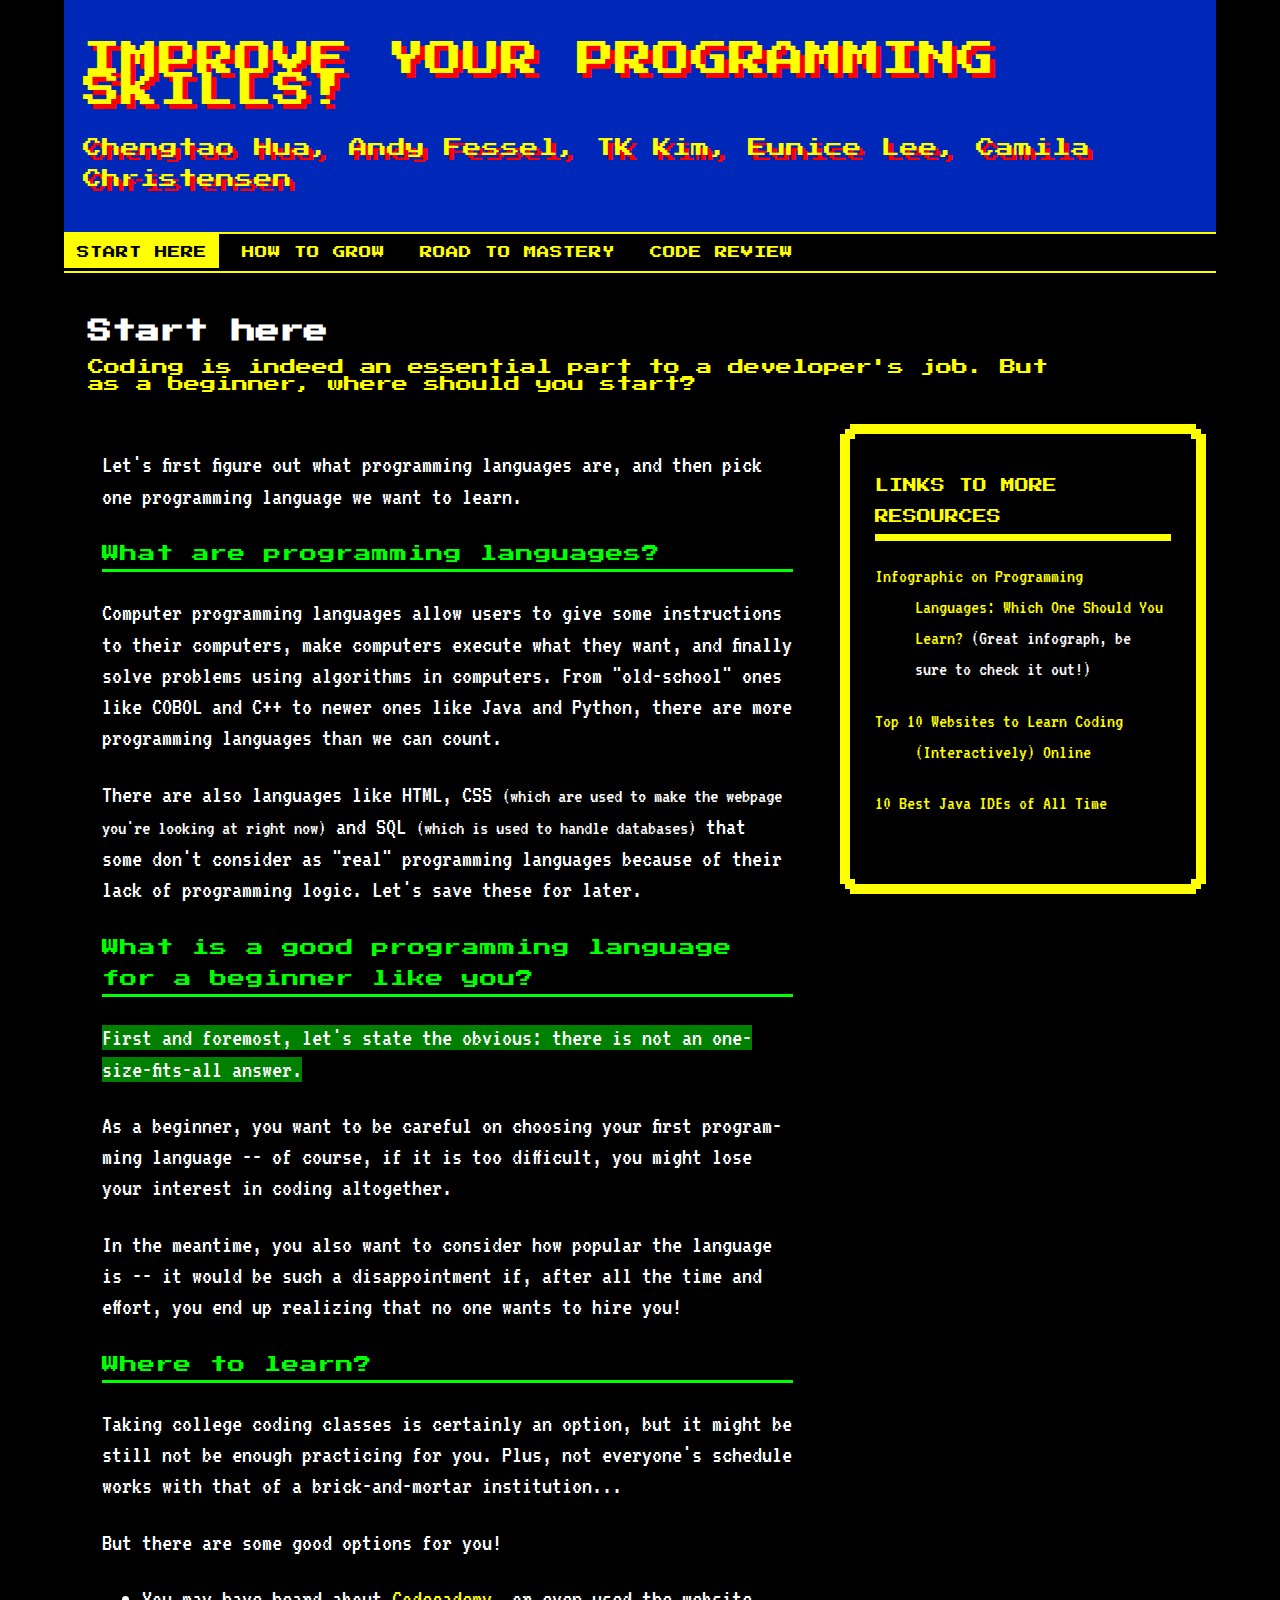
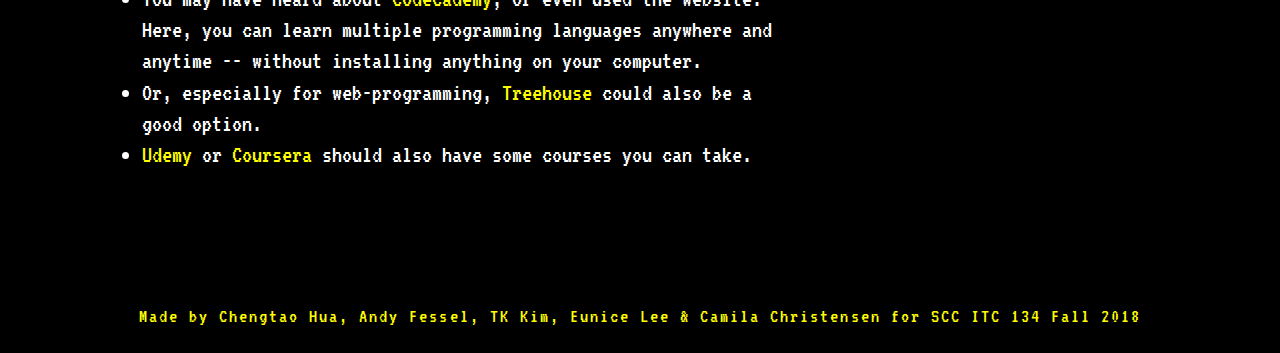
<file: index.html>
<!DOCTYPE html>
<html lang="en">
    <head>
        <title>Improve your programming skills!</title>
        <meta charset="utf-8">
        <meta name="robots" content="noindex,nofollow">
        <meta name="viewport" content="width=device-width">
        <link rel="stylesheet" href="style.css">
    </head>
    <body>
        <header>
            <h1>Improve your programming skills!</h1>
            <p class="subtitle">Chengtao Hua, Andy Fessel, TK Kim, Eunice Lee, Camila Christensen</p>
        </header>
        <nav>
            <ul>
                <li class="nav active" id="nav-start-here"><a href="#" onclick="show('start-here')">Start here</a></li>
                <li class="nav" id="nav-how-to-grow"><a href="#" onclick="show('how-to-grow')">How to grow</a></li>
                <li class="nav" id="nav-road-to-mastery"><a href="#" onclick="show('road-to-mastery')">Road to mastery</a></li>
                <li class="nav" id="nav-code-review"><a href="#" onclick="show('code-review')">Code review</a></li>
            </ul>
        </nav>
        <div class="content" id="start-here">
            <section>
                <h2>Start here</h2>
                <p class="subtitle">Coding is indeed an essential part to a developer's job. But as a beginner, where should you start?</p>
            </section>
            <article>
                <p>Let's first figure out what programming languages are, and then pick one programming language we want to learn.</p>

                <h2>What are programming languages?</h2>
                <p>Computer programming languages allow users to give some instructions to their computers, make computers execute what they want, and finally solve problems using algorithms in computers. From "old-school" ones like COBOL and C++ to newer ones like Java and Python, there are more programming languages than we can count.</p>
                <p>There are also languages like HTML, CSS <small>(which are used to make the webpage you're looking at right now)</small> and SQL <small>(which is used to handle databases)</small> that some don't consider as "real" programming languages because of their lack of programming logic. Let's save these for later.</p>
                
                <h2>What is a good programming language for a beginner like you?</h2>
                <p><em>First and foremost, let's state the obvious: there is not an one-size-fits-all answer.</em></p>
                <p>As a beginner, you want to be careful on choosing your first programming language -- of course, if it is too difficult, you might lose your interest in coding altogether.</p>
                <p>In the meantime, you also want to consider how popular the language is -- it would be such a disappointment if, after all the time and effort, you end up realizing that no one wants to hire you!</p>

                <h2>Where to learn?</h2>
                <p>Taking college coding classes is certainly an option, but it might be still not be enough practicing for you. Plus, not everyone's schedule works with that of a brick-and-mortar institution...</p>
                <p>But there are some good options for you!</p>
                <ul>
                    <li>You may have heard about <a href="https://www.codecademy.com/" target="_blank">Codecademy</a>, or even used the website. Here, you can learn multiple programming languages anywhere and anytime -- without installing anything on your computer.</li>
                    <li>Or, especially for web-programming, <a href="https://teamtreehouse.com/" target="_blank">Treehouse</a> could also be a good option.</li>
                    <li><a href="https://www.udemy.com/" target="_blank">Udemy</a> or <a href="https://www.coursera.org/" target="_blank">Coursera</a> should also have some courses you can take.</li>
                </ul>
            </article>
            <aside>
                <div class="box">
                    <div class="corner tl">
                        <div class="a"></div><div class="b"></div><div class="c"></div>
                    </div>
                    <div class="corner tr">
                        <div class="a"></div><div class="b"></div><div class="c"></div>
                    </div>
                        
                    <div class="box_content">
                        <h2>Links to more resources</h2>
                        <ul>
                            <li><a href="http://outsoft.com/blog/which-programming-language-should-you-learn-the-infographic-to-code-it-all" target="_blank">Infographic on Programming Languages: Which One Should You Learn?</a> (Great infograph, be sure to check it out!)</li>
                            <li><a href="https://www.hongkiat.com/blog/sites-to-learn-coding-online/" target="_blank">Top 10 Websites to Learn Coding (Interactively) Online</a></li>
                            <li><a href="https://beebom.com/best-java-ides-of-all-time/" target="_blank">10 Best Java IDEs of All Time</a></li>
                        </ul>
                    </div>
                        
                    <div class="corner bl">
                        <div class="a"></div><div class="c"></div><div class="b"></div>
                    </div>
                    <div class="corner br">
                        <div class="a"></div><div class="c"></div><div class="b"></div>
                    </div>
                </div>
                
            </aside>
        </div>
        <div class="content" id="how-to-grow">
            <section>
                <h2>How should you grow as a programmer?</h2>
                <p class="subtitle">...especially, outside of the classroom?</p>
            </section>
            <article>
                <p>As the market grows and technology evolves, the success as a programmer depends upon the capacity of learning and improvement of certain skills.</p>
                <p>Building something yourself in a formal environment (e.g. school) is not the only way to exercise your knowledge and force yourself to learn new things. There are tools and techniques available to help you!</p>

                <h2>Discuss</h2>
		    	<p>Though you may be a beginner, there are many ways for you to develop programming skills and acquire some confidence creating your own project in platforms.</p>
		    	<p><a href="https://codeground.in" target="_blank">CodeGround</a>, for example, is a learning forum that brings a little bit of the touch of group learning to self-teaching; it was previously known as Hackavard and its focus is burgeoning community of coders through crowd of social tools and meetup services. Another great form to refresh your programming knowledge is by sharing it in platforms such as <a href="https://stackoverflow.com" target="_blank">Stack Overflow</a>.</p>
		    	<p>Remember that much of our coding skills, if not used and practiced frequently, can become rusty or even forgotten within just a few months months. By joining the conversation and helping others, you'll also be helping yourself.</p>
		    	
		    	<h2>Contribute</h2>
		    	<p>Read, analyze, and work on other people's codes in open source platforms such as <a href="https://github.com" target="_blank">GitHub</a>. This is a great way to practice your skills and gain additional confidence; and by posting it in your repository and opening a pull request, you can get feedback from other programmers. There are also Apache and Google open source projects to get involved too.</p>
		    	<p>Also, subscribe to a mailing list and getting involved in the discussions can teach you a lot. The discussions are usually an excellent way to compare, contrast and analyze how other people's codes approach specific issues -- this can help you hone your skills effectively.</p>
		    	
		    	<h2>Talk</h2>
		    	<p>Meetups can also be a great tool for meeting your fellow developers, sharing experiences, and even networking to get involved in future projects. If you feel confident enough about a topic, give a speech in a meetup as a way to share it with other people. By sharing what you've learned, you can reinforce it and also demonstrate your skills to potential future employers and clients.</p>
		    	<p>When you get stuck on something, don't be stuck on your own! Seek out expert help, show your code and ask for feedback without fearing criticism. Don't just do it all by yourself, talk about and listen to other people's perspectives -- that is the only way you can grow.</p>
            </article>
        </div>
        <div class="content" id="road-to-mastery">
            <section>
                <h2>The road to mastery</h2>
                <p class="subtitle">Want to develop your skills further? Here are some key programming concepts that you should focus on.</p>
            </section>
            <article>
                <p>NOTE: In addition to a deep familiarity with all of these, it is equally important that you are proficient in those that are most appealing to your interests, relevant to the programming sector you would like to perform in, and in which you can realize a high level of competence and expertise.</p>
                
                <h2>Data structures</h2>
                <p><em>The format for the organization of data and management of the storage to allow sufficient access (retreival) and modification.</em></p>
                <p>The data structure is the collection of data values, the relationships between them and the functions or operations that can be applied to them. General data structure types include the array, the file, the record, the table, the tree, and so on. Any data structure is designed to organize data to suit a specific purpose so that it can be accessed and worked with in appropriate ways.</p>
                <p>See below for examples of two most common data structures, as implemented in JavaScript:</p>
                <script src="https://gist.github.com/chengtaohua/def4ce33734dbd5d254016e979cdbb24.js"></script>
                
                <h2>Designing with object-oriented programming (OOP)</h2>
                <p><em>The process of planning a system of interaction objects for the purpose of solving a software problem.</em></p>
                <p>It entails the application of software design rules to the data and logic of objects during the development life cycle of the software. Object Oriented Programming provides the programmer with natural way to divide an application into small reusable pieces, called objects. At the same time, OOP provides an elegant way to construct applications in more efficient ways by building up from a collection of reusable components</p>
                
                <h2>Multi-threading</h2>
                <p><em>The ability of a central processing uint of a CPU to execute multiple processes or threads concurrently, supported by the operating system.</em></p>
                <p>This concurrent execution allows for more than one user at a time and even the management of multiple simultaneous requests by the same user. These threads share the process resources but are able to execute independently.</p>
                
                <h2>Recursion</h2>
                <p><em>A method of solving a problem where the solution depends on solutions to smaller instances of the same problem.</em></p>
                <p>It means defining a problem in terms of itself. Recursive algorithms break down problems into smaller pieces which are already known, or can be solved piecemeal, and then all in total.</p>
                <p>To give you an example, let's look at the following code in JavaScript:</p>
                <script src="https://gist.github.com/chengtaohua/0f0e5ad8671a5b94889a50519673fa5b.js"></script>
                <p>This is a function that calculates a number's factorial. For instance, the factorial of 5 is 120, because 5*4*3*2*1=120. From this code, we can see that its recursive logic makes your computer do the calculations above.</p>
                
                <h2>Divide-and-conquer</h2>
                <p><em>An algorithm design paradigm based on a multi-branched recursion.</em></p>
                <p>A divide-and-conquer algorithm works recursively, breaking down a problem into two or more sub-problems of the same or related types until they become simple enough to be solved directly.</p>
                
                <h2>Prototype</h2>
                <p><em>An early sample, model, or release of a product build to test a concept or process or to act as a thing to be replicated or leaned from.</em></p>
                
                <h2>Unit test</h2>
                <p><em>Unit testing is a software development process in which the smallest testable parts of an application, called units, are individually and independently scrutinized for proper operation. Unit testing can be done manually, but is often automated.</em>
                <p>Unit testing is based on testing the smallest piece of code that can be logically isolated in the system. A unit is the smallest testable part of ay software that has one or more inputs and a single output. A unit test is code that tests other code; Instead of running the program, the developer runs the unit test code, which is designed to report should any problems be found.</p>
                <p>There are a number of automated unit testing tools (e.g. xUnit.net, Unit, TestNG, PHPUnit, Symphony Lime, Test Unit, RSpec). The testing framework is an execution environment for automated tests. It is the overall system in which the tests will be automated. It is defined as the set of assumptions, concepts, and practices it contains.</p>
                <p>Unit tests detect changes that may break the program design. Unit testing reduces defects in the newly developed features or reduces bugs when changing the functionality, by verifying the accuracy of each unit. It is therefore important, for that it is one of the earliest testing efforts performed on the code -- and the earlier defects are detected, the easier they are to fix. </p>
                <p>Unit testing will make the coding process more agile and efficient. It insures the quality of the code, catches bugs early, facilitates changes, provides documentation and reduces costs.</p>
                <p>Planning the test process is recommended. It will help ensure that all aspects of a product are tested and covered. Organizing the results allows for more efficient bug tracking; avoids duplicates; but does take time and resources to develop.</p>
            </article>
            <aside>
                <div class="box">
                    <div class="corner tl">
                        <div class="a"></div><div class="b"></div><div class="c"></div>
                    </div>
                    <div class="corner tr">
                        <div class="a"></div><div class="b"></div><div class="c"></div>
                    </div>
                        
                    <div class="box_content">
                        <h2>Resources</h2>
                        <ul>
                            <li><a href="https://leetcode.com/" target="_blank">LeetCode</a> - Provides hands-on training on interview questions for companies such as Amazon, Facebook, Google, and Linkedin. The Online Judge gives you immediate feedback of your algorithm. It allows all programming languages, including Python, JavaScript, Java, C, C#, and more.</li>
                            <li><a href="https://www.hackerrank.com/" target="_blank">HackerRank</a> - A hiring platform that is the standard for assessing developer skills for over 1,000 companies around the world. It provides a wide range of problems such as algorithms, machine learning, or artificial intelligence, as well as to practice different programming paradigms like functional programming.</li>
                            <li><i><a href="http://a.co/d/dExLA7i" target="_blank">Problem Solving with Algorithms and Data Structures</a></i> - System design included in the last chapter. Multiple editions are available for different languages.</li>
                        </ul>
                    </div>
                        
                    <div class="corner bl">
                        <div class="a"></div><div class="c"></div><div class="b"></div>
                    </div>
                    <div class="corner br">
                        <div class="a"></div><div class="c"></div><div class="b"></div>
                    </div>
                </div>
                
            </aside>
        </div>
        <div class="content" id="code-review">
            <section>
                <h2>More effective code review: a 10-point checklist</h2>
            </section>
            <article>
                <h2>1. Highlight issues in the code</h2>
                <p>Highlight the issue in the existing code and its impacts.</p>
                
                <h2>2. Explain relevant principles</h2>
                <p>Separation of Concerns, Single Responsibility Principle, Open-Closed principle, Cyclomatic complexity.</p>
                
                <h2>3. Discuss relevant quotes</h2>
                <p>To make the process more interesting and engrossing, remind developers using revlevant quotes/proverbs.</p>
                
                <h2>4. Do few things offline</h2>
                <p>Share the links of relevant websites or encourage developers to research via the internet by providing keywords during the code review process.</p>
                
                <h2>5. Consider the review process an opportunity to learn best practices</h2>
                <p>Code review should be done in a competitive spirit to find more useful comments.</p>
                
                <h2>6. Always be patient and conduct additional reviews if required</h2>
                <p>Compare developer’s approach and code reviewer’s approach to choose the right approach.</p>
                
                <h2>7. Explain the need for best coding practices</h2>
                <p>Explain the importance of code refactoring and the need for allocating additional time to plan the project.</p>
                
                <h2>8. Consult second level code reviewer</h2>
                <p>If the developer is not convinced, it is all right to consult a second level code reviewer.</p>
                
                <h2>9. Capture the enhancements and technical debt</h2>
                <p>A code reviewer should ensure that all accepted recommendations are clearly documented in a shared code review document for the future reference.</p>
                
                <h2>10. Document all code review comments</h2>
                <p>Document all code review comments in an email, word document, excel, or any standard tool used by the organization.</p>
                
            </article>
            <aside>
                <div class="box">
                    <div class="corner tl">
                        <div class="a"></div><div class="b"></div><div class="c"></div>
                    </div>
                    <div class="corner tr">
                        <div class="a"></div><div class="b"></div><div class="c"></div>
                    </div>
                        
                    <div class="box_content">
                            <h2>Source</h2>
                            <a href="https://www.evoketechnologies.com/blog/simple-effective-code-review-tips/">https://www.evoketechnologies.com/blog/simple-effective-code-review-tips/</a>
                    </div>
                        
                    <div class="corner bl">
                        <div class="a"></div><div class="c"></div><div class="b"></div>
                    </div>
                    <div class="corner br">
                        <div class="a"></div><div class="c"></div><div class="b"></div>
                    </div>
                </div>
                
            </aside>
        </div>
        <footer>
            <p> Made by Chengtao Hua, Andy Fessel, TK Kim, Eunice Lee &amp; Camila Christensen for SCC ITC 134 Fall 2018</p>
        </footer>
        <script type="text/javascript" src="script.js"></script>
    </body>
</html>
</file>
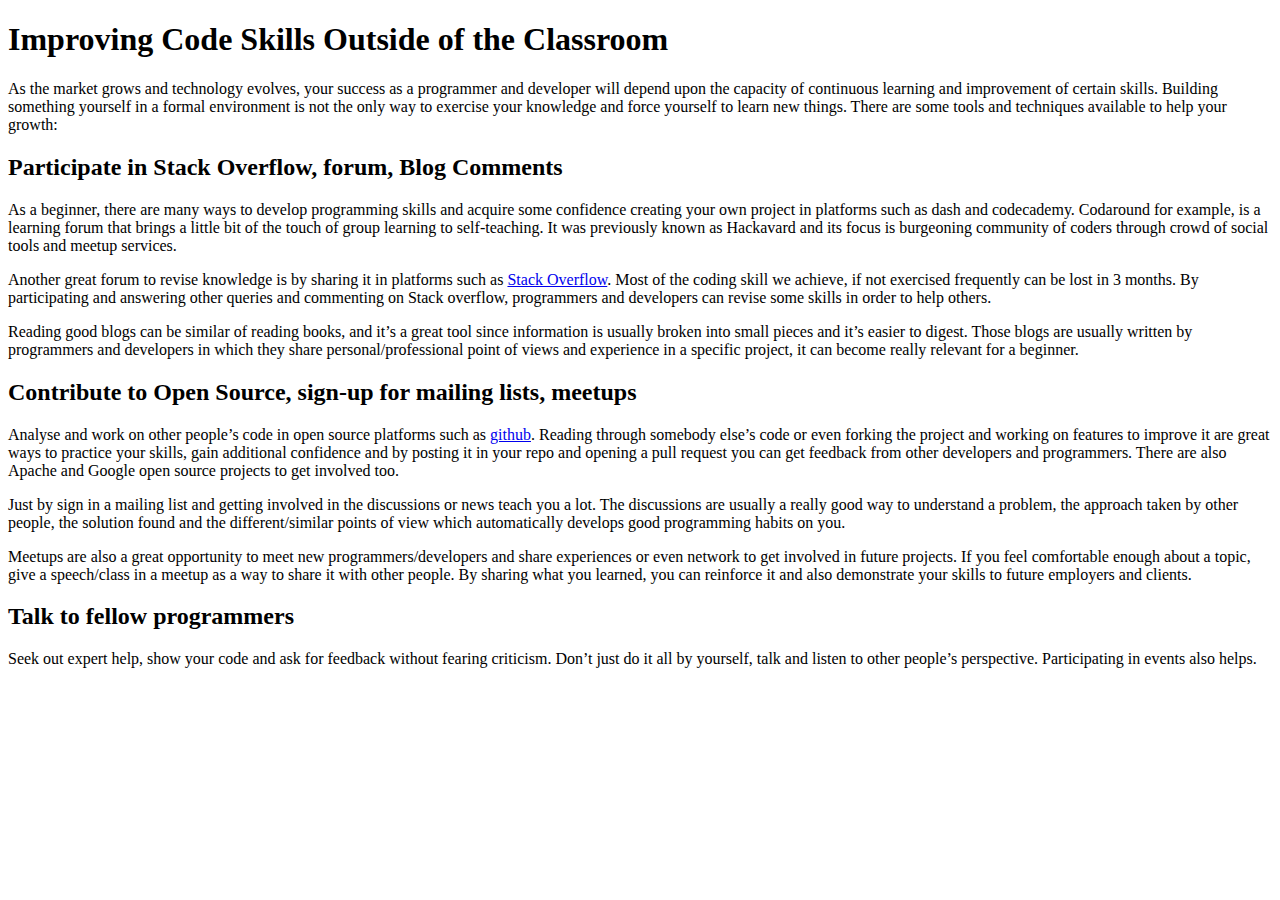
<file: improving-skills.html>
<!DOCTYPE html>
<html>
<body>

<h1>Improving Code Skills Outside of the Classroom</h1>

<p>As the market grows and technology evolves, your success as a programmer and developer will depend upon the capacity of continuous learning and improvement of certain skills. 
Building something yourself in a formal environment is not the only way to exercise your knowledge and force yourself to learn new things. There are some tools and techniques available to help your growth:
</p>

<section>
	<h2>Participate in Stack Overflow, forum, Blog Comments</h2>
			<p>As a beginner, there are many ways to develop programming skills and acquire some confidence creating your own project in platforms such as dash and codecademy. Codaround for example, is a learning forum that brings a little bit of the touch of group learning to self-teaching. It was previously known as Hackavard and its focus is burgeoning community of coders through crowd of social tools and meetup services.</p>
			<p>Another great forum to revise knowledge is by sharing it in platforms such as <a href="https://stackoverflow.com/questions/4453349/what-is-the-class-object-java-lang-class">Stack Overflow</a>. Most of the coding skill we achieve, if not exercised frequently can be lost in 3 months. By participating and answering other queries and commenting on Stack overflow, programmers and developers can revise some skills in order to help others.</p>
			<p>Reading good blogs can be similar of reading books, and it’s a great tool since information is usually broken into small pieces and it’s easier to digest. Those blogs are usually written by programmers and developers in which they share personal/professional point of views and experience in a specific project, it can become really relevant for a beginner.</p>
</section>
 
<section>
	<h2>Contribute to Open Source, sign-up for mailing lists, meetups</h2>
			<p>Analyse and work on other people’s code in open source platforms such as <a href="https://github.com">github</a>. Reading through somebody else’s code or even forking the project and working on features to improve it are great ways to practice your skills, gain additional confidence and by posting it in your repo and opening a pull request you can get feedback from other developers and programmers. There are also Apache and Google open source projects to get involved too.</p>
			<p>Just by sign in a mailing list and getting involved in the discussions or news teach you a lot. The discussions are usually a really good way to understand a problem, the approach taken by other people, the solution found and the different/similar points of view which automatically develops good programming habits on you.</p>
			<p>Meetups are also a great opportunity to meet new programmers/developers and share experiences or even network to get involved in future projects. If you feel comfortable enough about a topic, give a speech/class in a meetup as a way to share it with other people. By sharing what you learned, you can reinforce it and also demonstrate your skills to future employers and clients.</p>
</section>

<section>
	<h2>Talk to fellow programmers</h2>
			<p>Seek out expert help, show your code and ask for feedback without fearing criticism. Don’t just do it all by yourself, talk and listen to other people’s perspective. Participating in events also helps.</p>
</section>

</body>
</html>
</file>
<file: style.css>
@import url('https://fonts.googleapis.com/css?family=VT323');
@import url('https://fonts.googleapis.com/css?family=Press+Start+2P');
@import url('nav.css');

::selection {
    background-color: #ffffff;
    color: #000000;
}

html, body {
    font-family: 'VT323', monospace;
    font-weight: normal;
    font-size: 1.25em;
    line-height: 1.25em;
    color: white;
    background-color: black;
    hyphens: auto;
    overflow: hidden;
    overflow-y: auto;
    -webkit-overflow-scrolling: touch;
}

a, a:visited {
    text-decoration: none;
    color: yellow;
}

a:hover {
    color: black;
    background-color: yellow;
}

body {
    color: white;
    background-color: black;
    width: 90%;
    margin: auto;
}

header {
    font-family: 'Press Start 2P', monospace;
    font-size: 0.75em;
    color: yellow;
    text-shadow: 5px 5px 0 red;
    background-color: rgb(0, 40, 184);
    width: auto;
    padding: 1em;
}

header h1, header h1:hover {
    color: yellow;
    text-transform: uppercase;
    text-decoration: none;
    font-weight: normal;
}

#how-to-grow, #road-to-mastery, #code-review {
    display: none;
}

.content {
    display: block;
    clear: both;
    animation: fade-in 0.75s;
}

@keyframes fade-in {
    from { opacity: 0; }
    to { opacity: 1; }
}


section {
    font-family: 'Press Start 2P', monospace;
    font-size: 0.65em;
    font-weight: normal;
    padding: 0em 10em 1em 1.5em;
    line-height: 1em;
}

section .subtitle {
    color: yellow;
}

article {
    display: block;
    float: left;
    width: 60%;
    padding-left: 1.5em;
}

article h2 {
    font-family: 'Press Start 2P', monospace;
    font-size: 0.7em;
    margin-top: 1.5em;
    font-weight: normal;
    color: lime;
    border-bottom: 3px solid lime;
}

article em {
    font-style: normal;
    background-color: green;
    color: white;
}

article .code {
    color: black;
    background-color: lightgray;
    font-size: 1em;
    line-height: 1em;
    
}

aside {
    word-wrap: break-word;
    hyphens: none;
    display: block;
    float: right;
    font-style: normal;
    font-size: 0.8em;
    width: 30%;
    padding-left: 0.5em;
    padding-right: 1.5em;
}

aside h2 {
    font-family: 'Press Start 2P', monospace;
    font-size: 0.7em;
    text-transform: uppercase;
    font-weight: normal;
    color: yellow;
    border-bottom: 7px solid yellow;
}

aside li {
    text-indent: -2em;
    padding-bottom: 1em;
    list-style: none;
}

footer, footer p {
    clear: both;
    padding-top: 2em;
    letter-spacing: 0.1em;
    font-size: 0.9em;
    text-align: center;
    color: yellow;
}

/* TABLET */
@media all and (max-width:900px) {
    body {
        width: 100% !important;
    }
    
    header {
        font-size: 0.75em;
    }
    
    header .subtitle {
        display: none;
    }
    
    section {
        padding: 1em;
    }
    
    article {
        float: none;
        padding: 1em;
        width: 90%;
    }
    
    aside {
        float: none;
        width: 90%;
        padding: 1em;
        border: none;
    }
    
}


/* Code from https://www.daddydesign.com/wordpress/how-to-make-digital-8-bit-style-corners-using-only-css/ */
.box{ 
    height: auto;
    width: 100%; 
    border: 10px solid yellow; 
    position: relative; 
}

.box_content{ 
    display: block; 
    padding: 25px; 
    overflow: hidden; 
}

.corner{ 
    width: 15px; 
    position: absolute; 
    z-index: 9; 
}

.tl{ 
    top: -10px; 
    left: -10px; 
}

.tr{ 
    top: -10px; 
    right: -10px; 
}

.bl{ 
    bottom: -10px; 
    left: -10px; 
}

.br{ 
    bottom: -10px; 
    right: -10px; 
}

.corner .a{ 
    width: 5px; 
    height: 10px; 
    float: left; 
    display: block; 
    background: #000000; 
}

.corner .b{ 
    width: 5px; 
    height: 5px; 
    float: left; 
    display: block; 
    background: #000000; 
}

.corner .c{ 
    width: 10px; 
    height: 10px; 
    float: left; 
    display: block; 
    background: yellow; 
}

.tr .a, .tr .b, .tr .c, .br .a, .br .b, .br .c{ 
    float: right; 
}

.bl .a, .br .a{ 
    border-top: 5px solid yellow; 
}

.br::after{
    clear: both;
}
</file>
